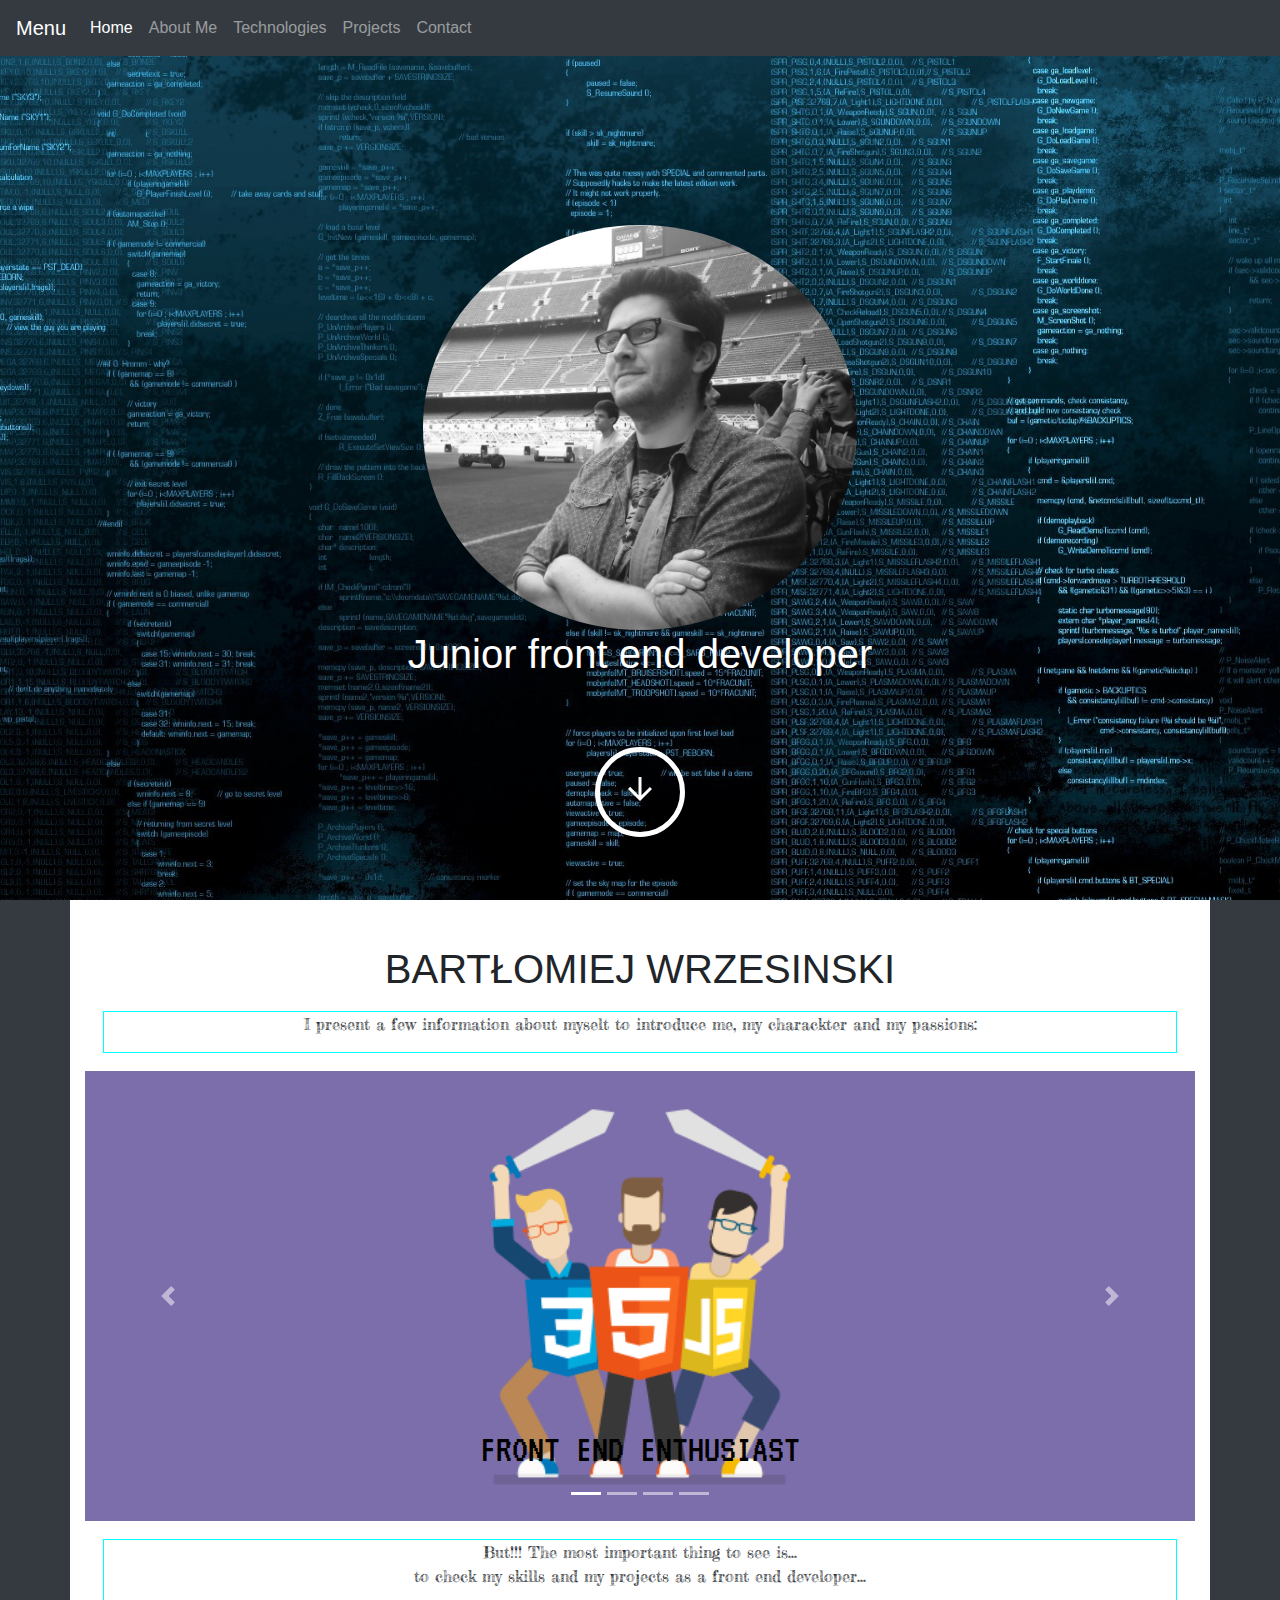
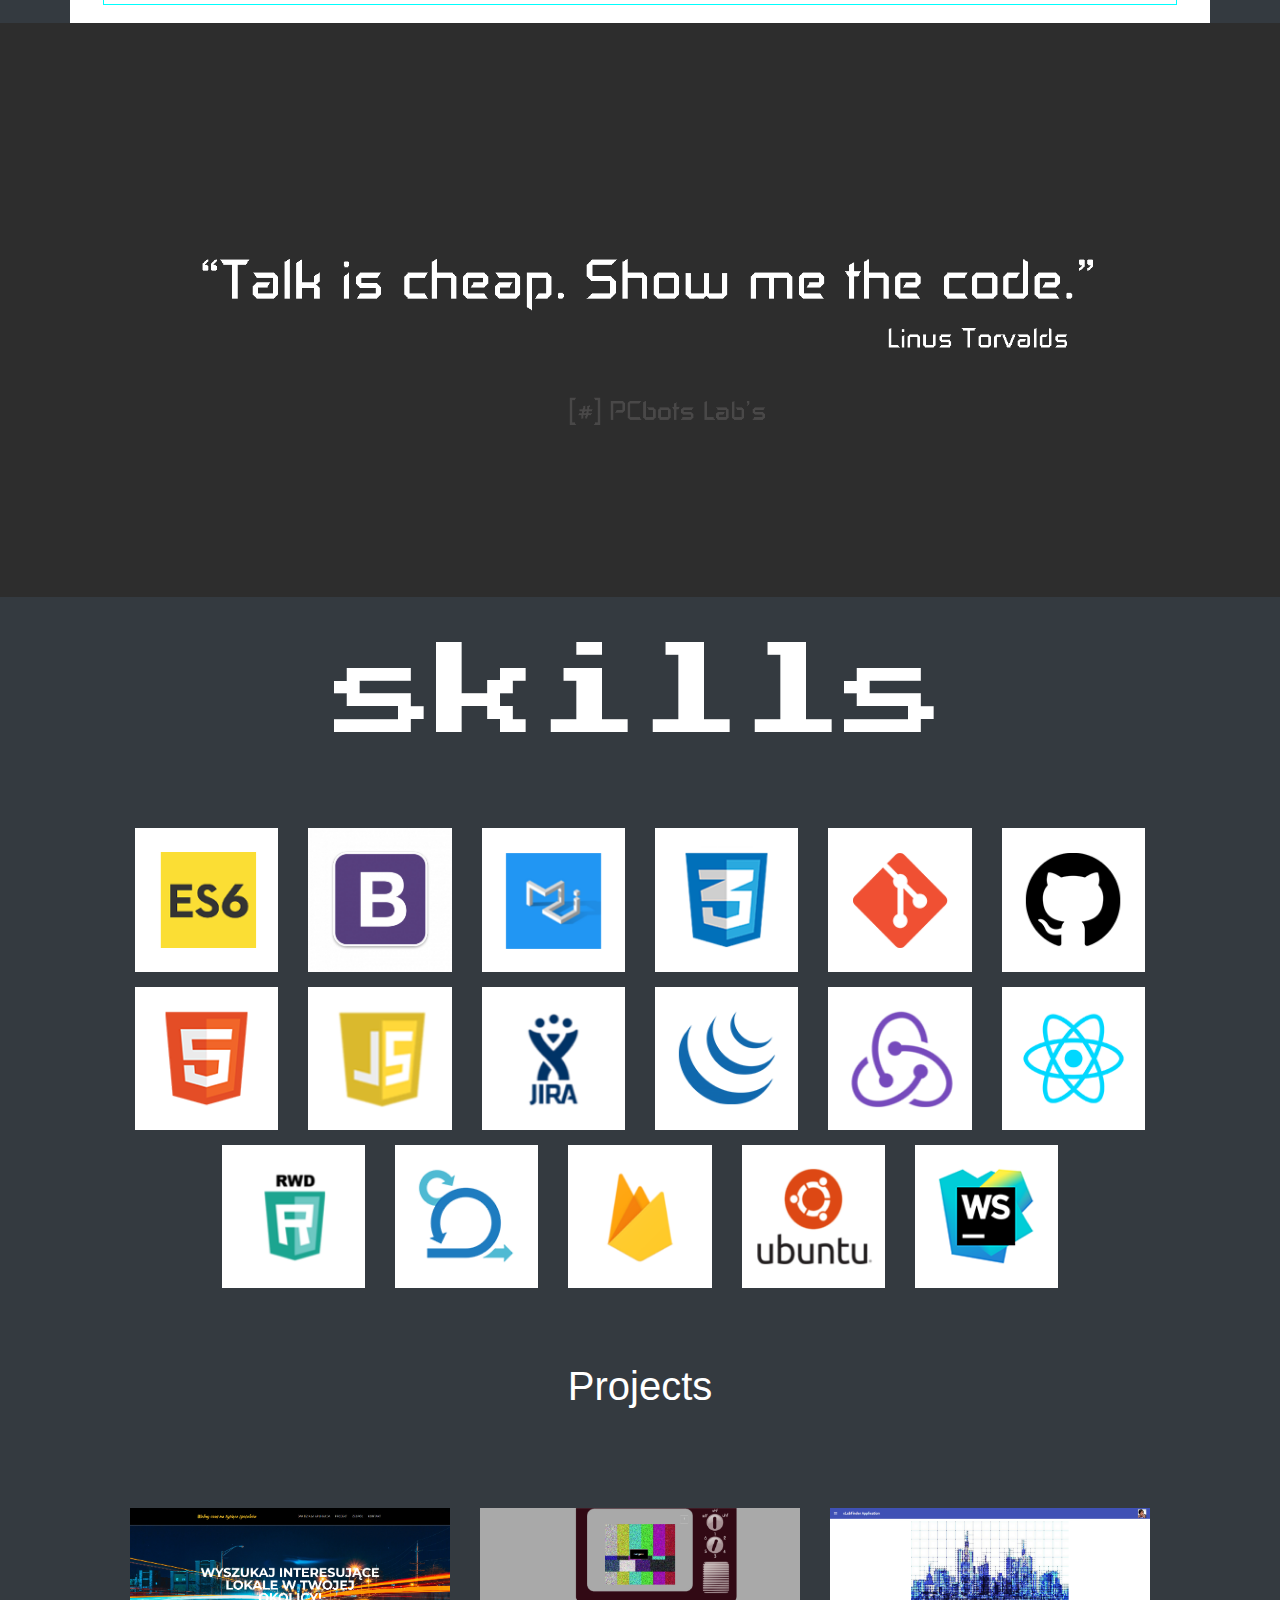
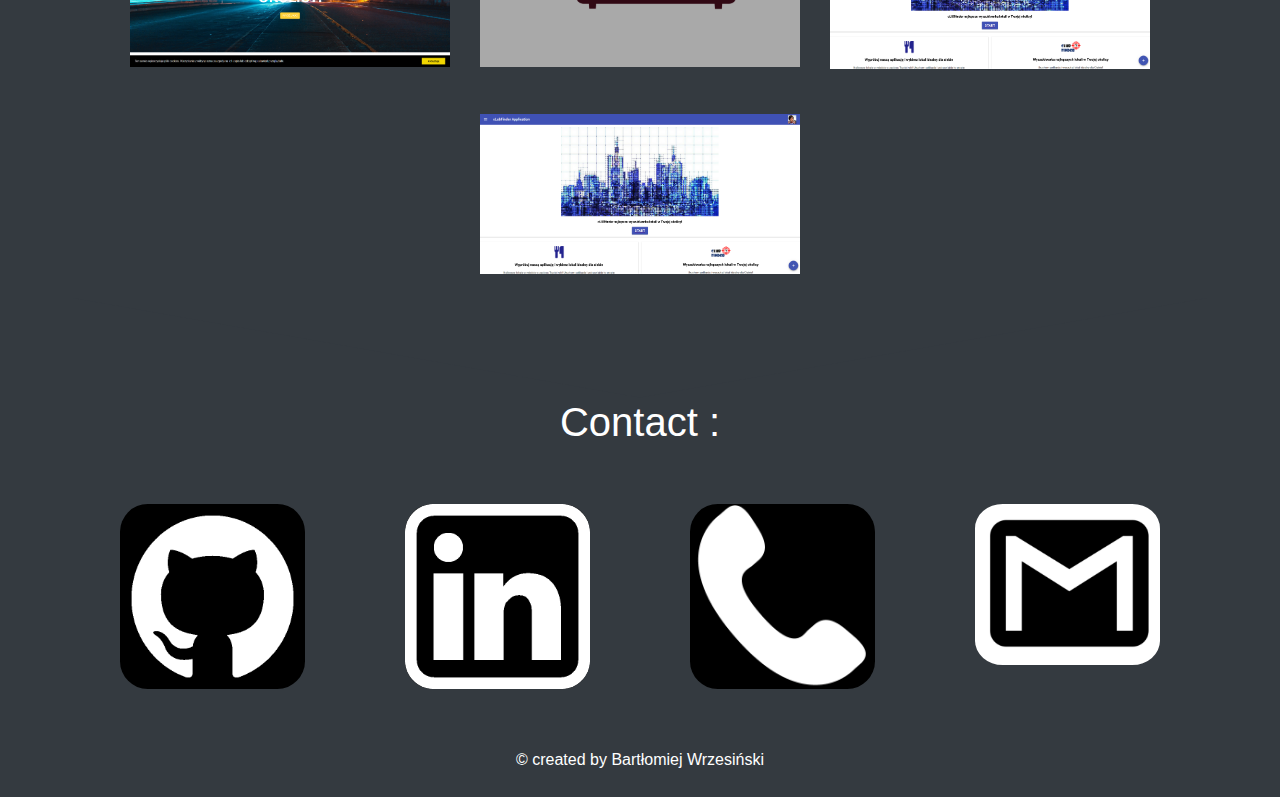
<file: index.html>
<!DOCTYPE html>
<html lang="pl">

<head>
    <meta charset="utf-8" />
    <title>Portfolio</title>
    <meta name="viewport" content="width=device-width, user-scalable=no,
          initial-scale=1.0, maximum-scale=1.0, minimum-scale=1.0">
    <meta name="viewport" content="width=device-width, initial-scale=1, shrink-to-fit=no">
    <meta http-equiv="X-UA-Compatible" content="IE=edge,chrome=1" />

    <link rel="stylesheet" href="https://maxcdn.bootstrapcdn.com/bootstrap/4.0.0/css/bootstrap.min.css" integrity="sha384-Gn5384xqQ1aoWXA+058RXPxPg6fy4IWvTNh0E263XmFcJlSAwiGgFAW/dAiS6JXm"
        crossorigin="anonymous">
    <link href="https://fonts.googleapis.com/css?family=Bangers|Carter+One|Fredericka+the+Great|Magra|VT323" rel="stylesheet">
    <link href="https://fonts.googleapis.com/css?family=Press+Start+2P" rel="stylesheet">


    <link href="css/main.css" rel="stylesheet" type="text/css" />
    <link href="css/about_me.css" rel="stylesheet" type="text/css" />
    <link href="css/skills.css" rel="stylesheet" type="text/css" />
    <link href="css/projects.css" rel="stylesheet" type="text/css" />
    <link href="css/contact.css" rel="stylesheet" type="text/css" />
    <link href="https://fonts.googleapis.com/css?family=Lato" rel="stylesheet">
    <link type="text/css" rel="stylesheet" href="fontello/css/fontello.css">

</head>

<body>


    <header id="home" class="container-fluid ">

        <nav class="top_menu navbar navbar-expand-md navbar-dark bg-dark fixed-top">
            <a class="navbar-brand" href="#">Menu</a>
            <button class="navbar-toggler" type="button" data-toggle="collapse" data-target="#collapsibleNavbar">
                <span class="navbar-toggler-icon"></span>
            </button>
            <div class="collapse navbar-collapse" id="collapsibleNavbar">
                <ul class="navbar-nav">
                    <li class="nav-item active">
                        <a class="scroll nav-link" href="#home">Home</a>
                    </li>
                    <li class="nav-item">
                        <a class="scroll nav-link" href="#aboutMe">About Me</a>
                    </li>
                    <li class="nav-item">
                        <a class="scroll nav-link" href="#skills">Technologies</a>
                    </li>
                    <li class="nav-item">
                        <a class="scroll nav-link" href="#projects">Projects</a>
                    </li>
                    <li class="nav-item">
                        <a class="scroll nav-link" href="#contact">Contact</a>
                    </li>
                </ul>
            </div>
        </nav>

        <!--         <div id= "home" class="row container-fluid menu">
                <div class = "col-xs-12 col-sm-12 col-lg-12 col-xl-12 menu_item">                 
                    <div class = "menu_item--inner">
                        <a class="scroll" href="#home"><p>Home</p></a>
                    </div>
                    <div class = "menu_item--inner">
                        <a class="scroll" href="#aboutMe"><p>About Me</a>
                    </div>
                    <div class = "menu_item--inner">
                        <a class="scroll" href="#skills">Technologies</a>
                    </div>
                    <div class = "menu_item--inner">
                        <a class="scroll" href="#projects">Projects</a>
                    </div>
                    <div class = "menu_item--inner">
                        <a class="scroll" href="#contact">Contact</a>
                    </div>
                </div>
            </div> -->



        <div class="row business_card ">
            <div class="business_card--inner col-xs-12 col-sm-12 col-lg-12 col-xl-12">

                <div class="photo ">
                    <img src="./images/DSC_0165.JPG" class="img-fluid photo" alt="personal photo">
                </div>

                <h1>Junior front end developer</h1>
            </div>
            <a href="#aboutMe" class="scroll">
                <div id="arrow">
                    <a href="#aboutMe" class="scroll">
                        <img src="./images/baseline_arrow_downward_black_18dp.png" class="arrowPicture" alt="arrow picture">
                </div>
            </a>
        </div>
    </header>

    <article id="aboutMe" class="container">
        <div class="row">
            <div class="intro personality col-xs-12 col-sm-12 col-lg-12 col-xl-12">
                <h1 class="name">
                    <bold>bartłomiej wrzesinski</bold>
                </h1>
                <div class="intro_specificaction">
                    <p>I present a few information about myselt to introduce me, my charackter and my passions:</p>
                </div>
                <div id="carouselExampleIndicators" class="carousel slide" data-ride="carousel">
                    <ol class="carousel-indicators">
                        <li data-target="#carouselExampleIndicators" data-slide-to="0" class="active"></li>
                        <li data-target="#carouselExampleIndicators" data-slide-to="1"></li>
                        <li data-target="#carouselExampleIndicators" data-slide-to="2"></li>
                        <li data-target="#carouselExampleIndicators" data-slide-to="3"></li>
                    </ol>
                    <div class="carousel-inner">
                        <div class="carousel-item active">
                            <div class="programmer"></div>
                            <div class="carousel-caption font-black">
                                <h1 class="programmer--font">Front end enthusiast</h1>
                            </div>
                        </div>
                        <div class="carousel-item">
                            <div class="astronomer"></div>
                            <div class="carousel-caption font-black">
                                <h1 class="astronomer-font">I love astronomy!!!</h1>
                            </div>
                        </div>
                        <div class="carousel-item">
                            <div class="fiction"></div>
                            <div class="carousel-caption font-black">
                                <h1 class="fiction--font">warning: science fiction geek!!!</h1>
                            </div>
                        </div>
                        <div class="carousel-item">
                            <div class="science"></div>
                            <div class="carousel-caption font-black">
                                <h1 class="science--font">and i love science and new technologies</h1>
                            </div>
                        </div>
                    </div>
                    <a class="carousel-control-prev" href="#carouselExampleIndicators" role="button" data-slide="prev">
                        <span class="carousel-control-prev-icon" aria-hidden="true"></span>
                        <span class="sr-only">Previous</span>
                    </a>
                    <a class="carousel-control-next" href="#carouselExampleIndicators" role="button" data-slide="next">
                        <span class="carousel-control-next-icon" aria-hidden="true"></span>
                        <span class="sr-only">Next</span>
                    </a>
                </div>
                <div class="intro_specificaction">
                    <p>But!!! The most important thing to see is...<br> to check my skills and my projects as a front
                        end developer... </p>
                </div>
            </div>
        </div>
    </article>
    <div class="container-fluid quote">
        <div>
            <img src="./images/carousel/thumb-1920-499786.png" class="img-fluid " alt="some interesting quote">
        </div>
    </div>

    <article id="skills">
        <div class="container mb-4 skills">
            <div class="row">
                <div class="col-xs-12 col-sm-12 col-lg-12 col-xl-12">
                    <h1 class="skills--title">skills</h1>
                </div>
            </div>
            <div class="row ">
                <div class="col-12 col-sm-12 col-lg-12 col-xl-12 skills-box d-flex flex-wrap ">
                    <div class="col-6 col-sm-4 col-lg-3 col-xl-2 text-center skills_box--icon">
                        <img src="./images/skills/ES6.png" class="img-fluid" alt="ecma script 6 logo" />
                    </div>
                    <div class="col-6 col-sm-4 col-lg-3 col-xl-2 text-center skills_box--icon">
                        <img src="./images/skills/Bootstrap.png" class="img-fluid" alt="ecma script 6 logo" />
                    </div>
                    <div class="col-6 col-sm-4 col-lg-3 col-xl-2  text-center skills_box--icon">
                        <img src="./images/skills/MaterialUI.png" class="img-fluid" alt="ecma script 6 logo" />
                    </div>
                    <div class="col-6 col-sm-4 col-lg-3 col-xl-2 text-center skills_box--icon">
                        <img src="./images/skills/css3.png" class="img-fluid" alt="ecma script 6 logo" />
                    </div>
                    <div class="col-6 col-sm-4 col-lg-3 col-xl-2 text-center  skills_box--icon">
                        <img src="./images/skills/git.png" class="img-fluid" alt="ecma script 6 logo" />
                    </div>
                    <div class="col-6 col-sm-4 col-lg-3 col-xl-2  text-center skills_box--icon">
                        <img src="./images/skills/github.png" class="img-fluid" alt="ecma script 6 logo" />
                    </div>
                    <div class="col-6 col-sm-4 col-lg-3 col-xl-2 text-center skills_box--icon">
                        <img src="./images/skills/html5.png" class="img-fluid" alt="ecma script 6 logo" />
                    </div>
                    <div class="col-6 col-sm-4 col-lg-3 col-xl-2 text-center skills_box--icon">
                        <img src="./images/skills/javascript.png" class="img-fluid" alt="ecma script 6 logo" />
                    </div>
                    <div class="col-6 col-sm-4 col-lg-3 col-xl-2 text-center skills_box--icon">
                        <img src="./images/skills/Jira.png" class="img-fluid" alt="ecma script 6 logo" />
                    </div>
                    <div class="col-6 col-sm-4 col-lg-3 col-xl-2 text-center skills_box--icon">
                        <img src="./images/skills/jquery.png" class="img-fluid" alt="ecma script 6 logo" />
                    </div>
                    <div class="col-6 col-sm-4 col-lg-3 col-xl-2 text-center skills_box--icon">
                        <img src="./images/skills/ajax.png" class="img-fluid" alt="ecma script 6 logo" />
                    </div>
                    <div class="col-6 col-sm-4 col-lg-3 col-xl-2 text-center skills_box--icon">
                        <img src="./images/skills/reactjs.png" class="img-fluid" alt="ecma script 6 logo" />
                    </div>
                    <div class="col-6 col-sm-4 col-lg-3 col-xl-2 text-center skills_box--icon">
                        <img src="./images/skills/RWD.png" class="img-fluid" alt="ecma script 6 logo" />
                    </div>
                    <div class="col-6 col-sm-4 col-lg-3 col-xl-2 text-center skills_box--icon">
                        <img src="./images/skills/scrum.png" class="img-fluid" alt="ecma script 6 logo" />
                    </div>
                    <div class="col-6 col-sm-4 col-lg-3 col-xl-2 text-center skills_box--icon">
                        <img src="./images/skills/Firebase.png" class="img-fluid" alt="ecma script 6 logo" />
                    </div>
                    <div class="col-6 col-sm-4 col-lg-3 col-xl-2 text-center skills_box--icon">
                        <img src="./images/skills/Ubuntu.png" class="img-fluid" alt="ecma script 6 logo" />
                    </div>
                    <div class="col-6 col-sm-4 col-lg-3 col-xl-2 text-center skills_box--icon">
                        <img src="./images/skills/webstorm.png" class="img-fluid" alt="ecma script 6 logo" />
                    </div>
                </div>
            </div>
        </div>
    </article>

    <article id="projects">
        <div class="container mb-4 projects">
            <h1>Projects</h1>
            <div class="row">
                <div class="col-12 col-sm-12 col-lg-12 col-xl-12 projects_box d-flex flex-wrap">
                    <div class="col-12 col-sm-6 col-lg-6 col-xl-4 text-center projects_box--icons">
                        <a href="http://blue-brothers.jfdzl1.is-academy.pl/" target="_blank">
                            <img src="./images/projects/stronaZespolowa.png" class="img-fluid" alt="projekt zespolowy" />
                        </a>
                    </div>
                    <div class="col-12 col-sm-6 col-lg-6 col-xl-4 text-center projects_box--icons">
                        <a href="http://blue-brothers.jfdzl1.is-academy.pl/game/" target="_blank">
                            <img src="./images/projects/graZespolowa.png" class="img-fluid" alt="projekt zespolowy" />
                        </a>
                    </div>
                    <div class="col-12 col-sm-6 col-lg-6 col-xl-4 text-center projects_box--icons">
                        <a href="http://app.blue-brothers.jfdzl1.is-academy.pl/" target="_blank">
                            <img src="./images/projects/apkaZespolowa.png" class="img-fluid" alt="projekt zespolowy" />
                        </a>
                    </div>
                    <div class="col-12 col-sm-6 col-lg-6 col-xl-4 text-center projects_box--icons">
                        <a href="http://app.blue-brothers.jfdzl1.is-academy.pl/" target="_blank">
                            <img src="./images/projects/apkaZespolowa.png" class="img-fluid" alt="projekt zespolowy" />
                        </a>
                    </div>
                </div>
            </div>
        </div>
    </article>

    <article id="contact">
        <div class="container contact">
            <div class="container-fluid separator"></div>
            <div class="row">
                <div class="col-12 col-sm-12 col-lg-12 col-xl-12 contact_box d-flex flex-wrap">
                    <div class="col-12 col-sm-12 col-lg-12 col-xl-12 contact_box--title">
                        <h1>Contact :</h1>
                    </div>
                    <div class="col-6 col-sm-3 col-lg-3 col-xl-3  contact_box--icon github">
                        <a href="https://github.com/BartlomiejWrz" target="_blank">
                            <img src="./images/contact/github.png" class="img-fluid" alt="github logo" />
                        </a>
                    </div>
                    <div class="col-6 col-sm-3 col-lg-3 col-xl-3  contact_box--icon linkin">
                        <a href="https://www.linkedin.com/in/bart%C5%82omiej-wrzesi%C5%84ski/" target="_blank">
                            <img src="./images/contact/linkdin.png" class="img-fluid" alt="likdin logo" onmouseover="this.src='./images/contact/linkedin-logo-500x500.png'"
                                onmouseout="this.src='./images/contact/linkdin.png'" />
                        </a>
                    </div>
                    <div class="col-6 col-sm-3 col-lg-3 col-xl-3  contact_box--icon phone">
                        <img src="./images/contact/phone.png" class="img-fluid" alt="phone logo" onmouseover="this.src='./images/contact/phone-color.png'"
                            onmouseout="this.src='./images/contact/phone.png'" />
                    </div>
                    <div class="col-6 col-sm-3 col-lg-3 col-xl-3  contact_box--icon gmail">
                        <img src="./images/contact/gmail-logo-bw.png" class="img-fluid" alt="email logo" onmouseover="this.src='./images/contact/gmail-logo.png'"
                            onmouseout="this.src='./images/contact/gmail-logo-bw.png'" />
                    </div>
                </div>

            </div>
        </div>
    </article>

    <footer>
        <p> &copy created by Bartłomiej Wrzesiński</p>
    </footer>

    <script src="https://ajax.googleapis.com/ajax/libs/jquery/1.12.4/jquery.min.js"></script>

    <script src="https://cdnjs.cloudflare.com/ajax/libs/popper.js/1.12.9/umd/popper.min.js" integrity="sha384-ApNbgh9B+Y1QKtv3Rn7W3mgPxhU9K/ScQsAP7hUibX39j7fakFPskvXusvfa0b4Q"
        crossorigin="anonymous"></script>
    <script src="https://maxcdn.bootstrapcdn.com/bootstrap/4.0.0/js/bootstrap.min.js" integrity="sha384-JZR6Spejh4U02d8jOt6vLEHfe/JQGiRRSQQxSfFWpi1MquVdAyjUar5+76PVCmYl"
        crossorigin="anonymous"></script>
    <script src="script/main.js" type="text/javascript"></script>
</body>

</html>
</file>
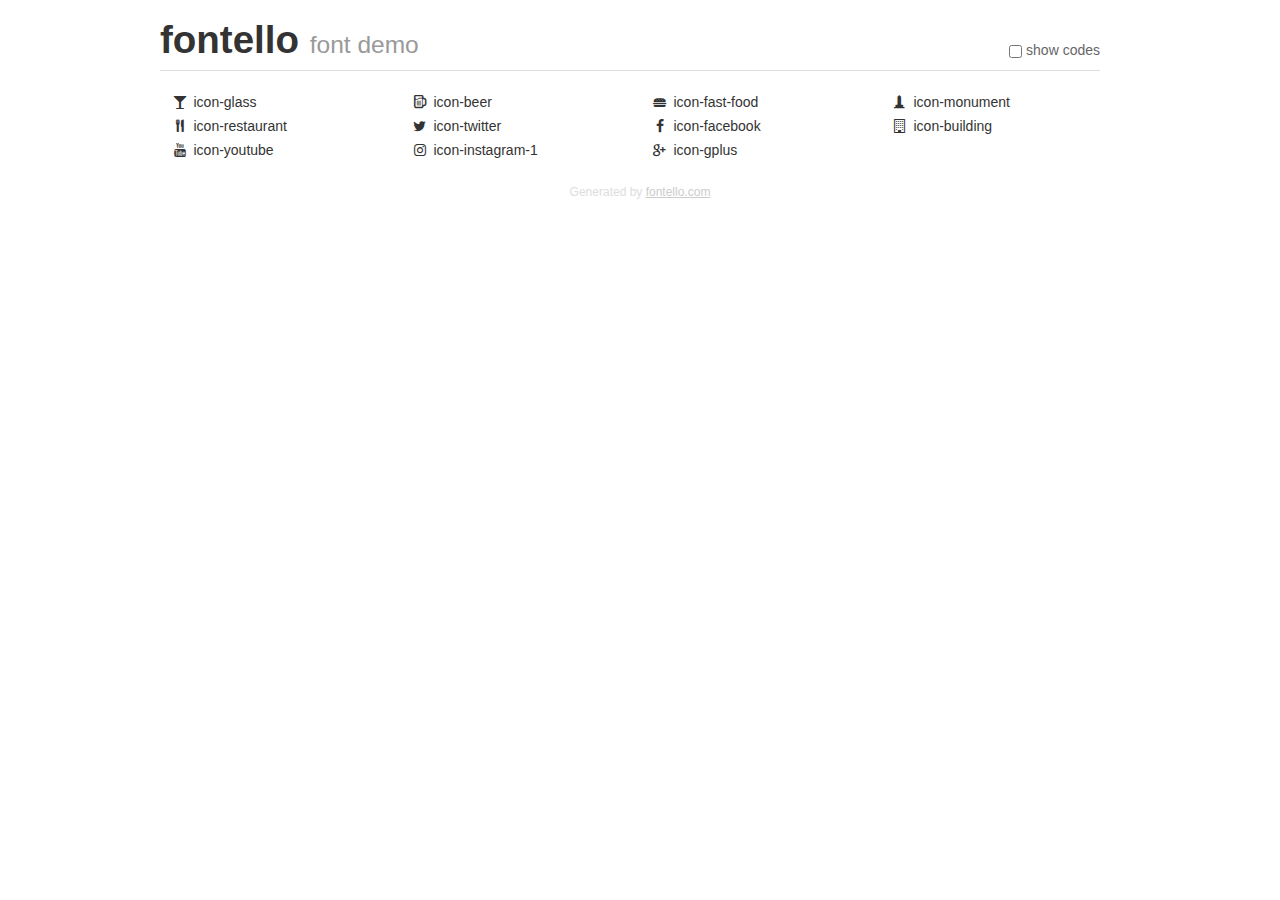
<file: fontello/demo.html>
<!DOCTYPE html>
<html>
  <head><!--[if lt IE 9]><script language="javascript" type="text/javascript" src="//html5shim.googlecode.com/svn/trunk/html5.js"></script><![endif]-->
    <meta charset="UTF-8"><style>/*
 * Bootstrap v2.2.1
 *
 * Copyright 2012 Twitter, Inc
 * Licensed under the Apache License v2.0
 * http://www.apache.org/licenses/LICENSE-2.0
 *
 * Designed and built with all the love in the world @twitter by @mdo and @fat.
 */
.clearfix {
  *zoom: 1;
}
.clearfix:before,
.clearfix:after {
  display: table;
  content: "";
  line-height: 0;
}
.clearfix:after {
  clear: both;
}
html {
  font-size: 100%;
  -webkit-text-size-adjust: 100%;
  -ms-text-size-adjust: 100%;
}
a:focus {
  outline: thin dotted #333;
  outline: 5px auto -webkit-focus-ring-color;
  outline-offset: -2px;
}
a:hover,
a:active {
  outline: 0;
}
button,
input,
select,
textarea {
  margin: 0;
  font-size: 100%;
  vertical-align: middle;
}
button,
input {
  *overflow: visible;
  line-height: normal;
}
button::-moz-focus-inner,
input::-moz-focus-inner {
  padding: 0;
  border: 0;
}
body {
  margin: 0;
  font-family: "Helvetica Neue", Helvetica, Arial, sans-serif;
  font-size: 14px;
  line-height: 20px;
  color: #333;
  background-color: #fff;
}
a {
  color: #08c;
  text-decoration: none;
}
a:hover {
  color: #005580;
  text-decoration: underline;
}
.row {
  margin-left: -20px;
  *zoom: 1;
}
.row:before,
.row:after {
  display: table;
  content: "";
  line-height: 0;
}
.row:after {
  clear: both;
}
[class*="span"] {
  float: left;
  min-height: 1px;
  margin-left: 20px;
}
.container,
.navbar-static-top .container,
.navbar-fixed-top .container,
.navbar-fixed-bottom .container {
  width: 940px;
}
.span12 {
  width: 940px;
}
.span11 {
  width: 860px;
}
.span10 {
  width: 780px;
}
.span9 {
  width: 700px;
}
.span8 {
  width: 620px;
}
.span7 {
  width: 540px;
}
.span6 {
  width: 460px;
}
.span5 {
  width: 380px;
}
.span4 {
  width: 300px;
}
.span3 {
  width: 220px;
}
.span2 {
  width: 140px;
}
.span1 {
  width: 60px;
}
[class*="span"].pull-right,
.row-fluid [class*="span"].pull-right {
  float: right;
}
.container {
  margin-right: auto;
  margin-left: auto;
  *zoom: 1;
}
.container:before,
.container:after {
  display: table;
  content: "";
  line-height: 0;
}
.container:after {
  clear: both;
}
p {
  margin: 0 0 10px;
}
.lead {
  margin-bottom: 20px;
  font-size: 21px;
  font-weight: 200;
  line-height: 30px;
}
small {
  font-size: 85%;
}
h1 {
  margin: 10px 0;
  font-family: inherit;
  font-weight: bold;
  line-height: 20px;
  color: inherit;
  text-rendering: optimizelegibility;
}
h1 small {
  font-weight: normal;
  line-height: 1;
  color: #999;
}
h1 {
  line-height: 40px;
}
h1 {
  font-size: 38.5px;
}
h1 small {
  font-size: 24.5px;
}
body {
  margin-top: 90px;
}
.header {
  position: fixed;
  top: 0;
  left: 50%;
  margin-left: -480px;
  background-color: #fff;
  border-bottom: 1px solid #ddd;
  padding-top: 10px;
  z-index: 10;
}
.footer {
  color: #ddd;
  font-size: 12px;
  text-align: center;
  margin-top: 20px;
}
.footer a {
  color: #ccc;
  text-decoration: underline;
}
.the-icons {
  font-size: 14px;
  line-height: 24px;
}
.switch {
  position: absolute;
  right: 0;
  bottom: 10px;
  color: #666;
}
.switch input {
  margin-right: 0.3em;
}
.codesOn .i-name {
  display: none;
}
.codesOn .i-code {
  display: inline;
}
.i-code {
  display: none;
}
@font-face {
      font-family: 'fontello';
      src: url('./font/fontello.eot?56118721');
      src: url('./font/fontello.eot?56118721#iefix') format('embedded-opentype'),
           url('./font/fontello.woff?56118721') format('woff'),
           url('./font/fontello.ttf?56118721') format('truetype'),
           url('./font/fontello.svg?56118721#fontello') format('svg');
      font-weight: normal;
      font-style: normal;
    }
     
     
    .demo-icon
    {
      font-family: "fontello";
      font-style: normal;
      font-weight: normal;
      speak: none;
     
      display: inline-block;
      text-decoration: inherit;
      width: 1em;
      margin-right: .2em;
      text-align: center;
      /* opacity: .8; */
     
      /* For safety - reset parent styles, that can break glyph codes*/
      font-variant: normal;
      text-transform: none;
     
      /* fix buttons height, for twitter bootstrap */
      line-height: 1em;
     
      /* Animation center compensation - margins should be symmetric */
      /* remove if not needed */
      margin-left: .2em;
     
      /* You can be more comfortable with increased icons size */
      /* font-size: 120%; */
     
      /* Font smoothing. That was taken from TWBS */
      -webkit-font-smoothing: antialiased;
      -moz-osx-font-smoothing: grayscale;
     
      /* Uncomment for 3D effect */
      /* text-shadow: 1px 1px 1px rgba(127, 127, 127, 0.3); */
    }
     </style>
    <link rel="stylesheet" href="css/animation.css"><!--[if IE 7]><link rel="stylesheet" href="css/fontello-ie7.css"><![endif]-->
    <script>
      function toggleCodes(on) {
        var obj = document.getElementById('icons');
      
        if (on) {
          obj.className += ' codesOn';
        } else {
          obj.className = obj.className.replace(' codesOn', '');
        }
      }
      
    </script>
  </head>
  <body>
    <div class="container header">
      <h1>
        fontello
         <small>font demo</small>
      </h1>
      <label class="switch">
        <input type="checkbox" onclick="toggleCodes(this.checked)">show codes
      </label>
    </div>
    <div id="icons" class="container">
      <div class="row">
        <div title="Code: 0xe800" class="the-icons span3"><i class="demo-icon icon-glass">&#xe800;</i> <span class="i-name">icon-glass</span><span class="i-code">0xe800</span></div>
        <div title="Code: 0xe801" class="the-icons span3"><i class="demo-icon icon-beer">&#xe801;</i> <span class="i-name">icon-beer</span><span class="i-code">0xe801</span></div>
        <div title="Code: 0xe815" class="the-icons span3"><i class="demo-icon icon-fast-food">&#xe815;</i> <span class="i-name">icon-fast-food</span><span class="i-code">0xe815</span></div>
        <div title="Code: 0xe827" class="the-icons span3"><i class="demo-icon icon-monument">&#xe827;</i> <span class="i-name">icon-monument</span><span class="i-code">0xe827</span></div>
      </div>
      <div class="row">
        <div title="Code: 0xe832" class="the-icons span3"><i class="demo-icon icon-restaurant">&#xe832;</i> <span class="i-name">icon-restaurant</span><span class="i-code">0xe832</span></div>
        <div title="Code: 0xf099" class="the-icons span3"><i class="demo-icon icon-twitter">&#xf099;</i> <span class="i-name">icon-twitter</span><span class="i-code">0xf099</span></div>
        <div title="Code: 0xf09a" class="the-icons span3"><i class="demo-icon icon-facebook">&#xf09a;</i> <span class="i-name">icon-facebook</span><span class="i-code">0xf09a</span></div>
        <div title="Code: 0xf0f7" class="the-icons span3"><i class="demo-icon icon-building">&#xf0f7;</i> <span class="i-name">icon-building</span><span class="i-code">0xf0f7</span></div>
      </div>
      <div class="row">
        <div title="Code: 0xf167" class="the-icons span3"><i class="demo-icon icon-youtube">&#xf167;</i> <span class="i-name">icon-youtube</span><span class="i-code">0xf167</span></div>
        <div title="Code: 0xf16d" class="the-icons span3"><i class="demo-icon icon-instagram-1">&#xf16d;</i> <span class="i-name">icon-instagram-1</span><span class="i-code">0xf16d</span></div>
        <div title="Code: 0xf30f" class="the-icons span3"><i class="demo-icon icon-gplus">&#xf30f;</i> <span class="i-name">icon-gplus</span><span class="i-code">0xf30f</span></div>
      </div>
    </div>
    <div class="container footer">Generated by <a href="http://fontello.com">fontello.com</a></div>
  </body>
</html>
</file>
<file: css/main.css>
body {

    background-color: #343A40;
    background-repeat: no-repeat;
    background-size: cover;
    background-position: center;

}

header {
    height: 100vh;
}


.scroll {
    text-decoration: none;
    color: white;
}

.scroll:hover {
    color: white;
}



/*.menu_item{
    height: 5vh;
    position: fixed;
    top:0px;
    left:0px;
    width:100%;
    display:flex;
    padding:0;
    z-index:1;
    box-sizing: border-box;
 
}

.menu_item--inner{
width: 20%;
height:8vh;
padding:0;
margin:0;
background-color: #343A40;
text-align: center;

}

.scroll{
    position:absolute;
    top:50%;
    text-decoration:none;
    color:white;
    line-height:20px;
    font-size:2vh;
}
.scroll:hover{
    color:white;
}*/







.business_card {
    height: 100%;
    background-image: url("./../images/cprogrammingw1.png");
    background-repeat: no-repeat;
    background-size: cover;
    background-position: center;
    display: flex;
}

.business_card--inner {
    height: 100%;
    color: white;
    text-align: center;
    padding-top: 25vh;
}

.photo {
    max-height: 45vh;
    border-radius: 50%;
}

#arrow {
    width: 10vh;
    height: 10vh;
    border: 5px solid white;
    position: absolute;
    bottom: 7%;
    left: 50%;
    transform: translate(-50%);
    border-radius: 50%;
    font-size: 5vh;
    text-align: center;
    overflow: hidden;

}

.arrowPicture {
    animation: arrow 1.6s infinite linear;
}

@keyframes arrow {
    0% {
        transform: translateY(-50px)
    }

    50% {
        transform: translateY(0px)
    }

    100% {
        transform: translateY(50px)
    }
}

#arrow:hover {
    cursor: pointer;
}

/*RWD*/
@media (max-width: 767px) {
    .photo {
        max-height: 35vh;
    }

}

@media (min-width: 768px) {}

@media (min-width: 992px) {}

@media (min-width: 1200px) {}
</file>
<file: css/about_me.css>
article {
  background-color: white;
}

.name {
  padding-top: 5vh;
}

.intro h1 {
  text-transform: uppercase;
  text-align: center;
}

.intro_specificaction {
  border: solid 1px aqua;
  text-align: center;
  margin: 2vh;
  font-family: "Fredericka the Great", cursive;
}

.carousel slide {
  border-top: 5vh;
}

.programmer,
.astronomer,
.fiction,
.science {
  background-position: center center;
  background-repeat: no-repeat;
  background-size: cover;
  width: 100%;
  height: 50vh;
  text-align: center;
  padding-bottom: 25vh;
}

.programmer {
  background-image: url("../images/carousel/front-end.png");
}

.programmer--font {
  font-family: "VT323", monospace;
  color: black;
}

.astronomer {
  background-image: url("../images/carousel/3876390-astronomy-wallpapers.jpg");
}

.astronomer-font {
  font-family: "Magra", sans-serif;
  color: white;
}

.fiction {
  background-image: url("../images/carousel/TZq5FHQ.jpg");
}

.fiction--font {
  font-family: "Carter One", cursive;
  color: black;
}

.science {
  background-image: url("../images/carousel/science-wallpaper-4.jpg");
}

.science--font {
  font-family: "Bangers", cursive;
}

.quote {
  align-content: center;
  background-color: #2d2d2d;
}

/*RWD*/
@media (max-width: 767px) {
}

@media (min-width: 768px) {
}

@media (min-width: 992px) {
}

@media (min-width: 1200px) {
}
</file>
<file: css/skills.css>
#skills{
    background-color: #343A40;
}
.skills {
    background-image: url(./../images/code-wallpaper-4.png);
    background-attachment: fixed;
    background-position: center;
    background-size: cover;
    padding-bottom: 0;
}

.skills--title{
    color: white;
    text-align: center;
    font-size: 8vw;
    font-family: 'Press Start 2P', cursive;
    padding: 4vh 0 0 0; 
   
}

.skills-box{
    justify-content: center;
    padding:50px;
}

.skills_box--icon{
    padding-top:15px;

}
</file>
<file: css/projects.css>
#projects{
    background-color:#343A40;
}
.projects{
    background-color:#343A40;
    text-align: center;
    color:white;
}
.projects_box{
    justify-content: center;
    padding:5vh 5vh 0 5vh ;
}

.projects_box--icons{
    padding-top:5vh
}

.skills-box{
    justify-content: center;
    padding:50px;
}

.skills_box--icon{
    padding-top:15px
}
</file>
<file: css/contact.css>
#contact {
  background-color: #343a40;
}
.separator {
  background-color: #343a40;
  text-align: center;
  padding: 100px 0 0 0 !important;
  clip-path: polygon(0 0, 100% 0, 50% 100%);
}

.contact {
  background-image: url("./../images/code-wallpaper-4.png");
  background-position: center;
  background-attachment: fixed;
  height: auto;
  padding: 0;
}

.contact_box--title {
  color: white;
  text-align: center;
  font-size: 10vw;
}

footer {
  color: white;
  text-align: center;
  padding: 1vh 0 1vh 0;
}

.github :hover {
  box-shadow: 0px 0px 85px 27px rgba(173, 173, 173, 1);
  -webkit-box-shadow: 0px 0px 85px 27px rgba(173, 173, 173, 1);
  -moz-box-shadow: 0px 0px 85px 27px rgba(173, 173, 173, 1);
}

.linkin :hover {
  box-shadow: 0px 0px 85px 27px rgba(0, 119, 181, 1);
  -webkit-box-shadow: 0px 0px 85px 27px rgba(0, 119, 181, 1);
  -moz-box-shadow: 0px 0px 85px 27px rgba(0, 119, 181, 1);
}
.gmail :hover {
  box-shadow: 0px 0px 85px 27px rgba(209, 65, 48, 1);
  -webkit-box-shadow: 0px 0px 85px 27px rgba(209, 65, 48, 1);
  -moz-box-shadow: 0px 0px 85px 27px rgba(209, 65, 48, 1);
}

.phone :hover {
  -webkit-box-shadow: 0px 0px 85px 27px rgba(54, 240, 17, 1);
  -moz-box-shadow: 0px 0px 85px 27px rgba(54, 240, 17, 1);
  box-shadow: 0px 0px 85px 27px rgba(54, 240, 17, 1);
}

.contact_box--icon {
  padding: 50px;
}

.contact_box--icon img {
  border-radius: 15%;
}

/*RWD*/

@media (max-width: 767px) {
}

@media (min-width: 768px) {
}

@media (min-width: 992px) {
}

@media (min-width: 1200px) {
}
</file>
<file: fontello/css/fontello.css>
@font-face {
  font-family: 'fontello';
  src: url('../font/fontello.eot?61351954');
  src: url('../font/fontello.eot?61351954#iefix') format('embedded-opentype'),
       url('../font/fontello.woff2?61351954') format('woff2'),
       url('../font/fontello.woff?61351954') format('woff'),
       url('../font/fontello.ttf?61351954') format('truetype'),
       url('../font/fontello.svg?61351954#fontello') format('svg');
  font-weight: normal;
  font-style: normal;
}
/* Chrome hack: SVG is rendered more smooth in Windozze. 100% magic, uncomment if you need it. */
/* Note, that will break hinting! In other OS-es font will be not as sharp as it could be */
/*
@media screen and (-webkit-min-device-pixel-ratio:0) {
  @font-face {
    font-family: 'fontello';
    src: url('../font/fontello.svg?61351954#fontello') format('svg');
  }
}
*/
 
 [class^="icon-"]:before, [class*=" icon-"]:before {
  font-family: "fontello";
  font-style: normal;
  font-weight: normal;
  speak: none;
 
  display: inline-block;
  text-decoration: inherit;
  width: 1em;
  margin-right: .2em;
  text-align: center;
  /* opacity: .8; */
 
  /* For safety - reset parent styles, that can break glyph codes*/
  font-variant: normal;
  text-transform: none;
 
  /* fix buttons height, for twitter bootstrap */
  line-height: 1em;
 
  /* Animation center compensation - margins should be symmetric */
  /* remove if not needed */
  margin-left: .2em;
 
  /* you can be more comfortable with increased icons size */
  /* font-size: 120%; */
 
  /* Font smoothing. That was taken from TWBS */
  -webkit-font-smoothing: antialiased;
  -moz-osx-font-smoothing: grayscale;
 
  /* Uncomment for 3D effect */
  /* text-shadow: 1px 1px 1px rgba(127, 127, 127, 0.3); */
}
 
.icon-glass:before { content: '\e800'; color: #0067ff; font-size: 40px;} /* '' */
.icon-beer:before { content: '\e801'; color: #0067ff; font-size: 40px;} /* '' */
.icon-fast-food:before { content: '\e815'; color: #0067ff; font-size: 40px;} /* '' */
.icon-monument:before { content: '\e827'; color: #0067ff; font-size: 40px;} /* '' */
.icon-restaurant:before { content: '\e832'; color:#0067ff; font-size: 40px;} /* '' */
.icon-building:before { content: '\f0f7'; color: #0067ff; font-size: 40px;} /* '' */
.icon-twitter:before { content: '\f099'; color: white; font-size: 40px;} /* '' */
.icon-facebook:before { content: '\f09a'; color: white; font-size: 40px;; } /* '' */
.icon-youtube:before { content: '\f167'; color: white; font-size: 40px; } /* '' */
.icon-instagram-1:before { content: '\f16d'; color: white; font-size: 40px;} /* '' */
.icon-gplus:before { content: '\f30f'; color: white; font-size: 40px;} /* '' */
</file>
<file: fontello/css/fontello-ie7.css>
[class^="icon-"], [class*=" icon-"] {
  font-family: 'fontello';
  font-style: normal;
  font-weight: normal;
 
  /* fix buttons height */
  line-height: 1em;
 
  /* you can be more comfortable with increased icons size */
  /* font-size: 120%; */
}
 
.icon-glass { *zoom: expression( this.runtimeStyle['zoom'] = '1', this.innerHTML = '&#xe800;&nbsp;'); }
.icon-beer { *zoom: expression( this.runtimeStyle['zoom'] = '1', this.innerHTML = '&#xe801;&nbsp;'); }
.icon-fast-food { *zoom: expression( this.runtimeStyle['zoom'] = '1', this.innerHTML = '&#xe815;&nbsp;'); }
.icon-monument { *zoom: expression( this.runtimeStyle['zoom'] = '1', this.innerHTML = '&#xe827;&nbsp;'); }
.icon-restaurant { *zoom: expression( this.runtimeStyle['zoom'] = '1', this.innerHTML = '&#xe832;&nbsp;'); }
.icon-twitter { *zoom: expression( this.runtimeStyle['zoom'] = '1', this.innerHTML = '&#xf099;&nbsp;'); }
.icon-facebook { *zoom: expression( this.runtimeStyle['zoom'] = '1', this.innerHTML = '&#xf09a;&nbsp;'); }
.icon-building { *zoom: expression( this.runtimeStyle['zoom'] = '1', this.innerHTML = '&#xf0f7;&nbsp;'); }
.icon-youtube { *zoom: expression( this.runtimeStyle['zoom'] = '1', this.innerHTML = '&#xf167;&nbsp;'); }
.icon-instagram-1 { *zoom: expression( this.runtimeStyle['zoom'] = '1', this.innerHTML = '&#xf16d;&nbsp;'); }
.icon-gplus { *zoom: expression( this.runtimeStyle['zoom'] = '1', this.innerHTML = '&#xf30f;&nbsp;'); }
</file>
<file: fontello/css/animation.css>
/*
   Animation example, for spinners
*/
.animate-spin {
  -moz-animation: spin 2s infinite linear;
  -o-animation: spin 2s infinite linear;
  -webkit-animation: spin 2s infinite linear;
  animation: spin 2s infinite linear;
  display: inline-block;
}
@-moz-keyframes spin {
  0% {
    -moz-transform: rotate(0deg);
    -o-transform: rotate(0deg);
    -webkit-transform: rotate(0deg);
    transform: rotate(0deg);
  }

  100% {
    -moz-transform: rotate(359deg);
    -o-transform: rotate(359deg);
    -webkit-transform: rotate(359deg);
    transform: rotate(359deg);
  }
}
@-webkit-keyframes spin {
  0% {
    -moz-transform: rotate(0deg);
    -o-transform: rotate(0deg);
    -webkit-transform: rotate(0deg);
    transform: rotate(0deg);
  }

  100% {
    -moz-transform: rotate(359deg);
    -o-transform: rotate(359deg);
    -webkit-transform: rotate(359deg);
    transform: rotate(359deg);
  }
}
@-o-keyframes spin {
  0% {
    -moz-transform: rotate(0deg);
    -o-transform: rotate(0deg);
    -webkit-transform: rotate(0deg);
    transform: rotate(0deg);
  }

  100% {
    -moz-transform: rotate(359deg);
    -o-transform: rotate(359deg);
    -webkit-transform: rotate(359deg);
    transform: rotate(359deg);
  }
}
@-ms-keyframes spin {
  0% {
    -moz-transform: rotate(0deg);
    -o-transform: rotate(0deg);
    -webkit-transform: rotate(0deg);
    transform: rotate(0deg);
  }

  100% {
    -moz-transform: rotate(359deg);
    -o-transform: rotate(359deg);
    -webkit-transform: rotate(359deg);
    transform: rotate(359deg);
  }
}
@keyframes spin {
  0% {
    -moz-transform: rotate(0deg);
    -o-transform: rotate(0deg);
    -webkit-transform: rotate(0deg);
    transform: rotate(0deg);
  }

  100% {
    -moz-transform: rotate(359deg);
    -o-transform: rotate(359deg);
    -webkit-transform: rotate(359deg);
    transform: rotate(359deg);
  }
}
</file>
